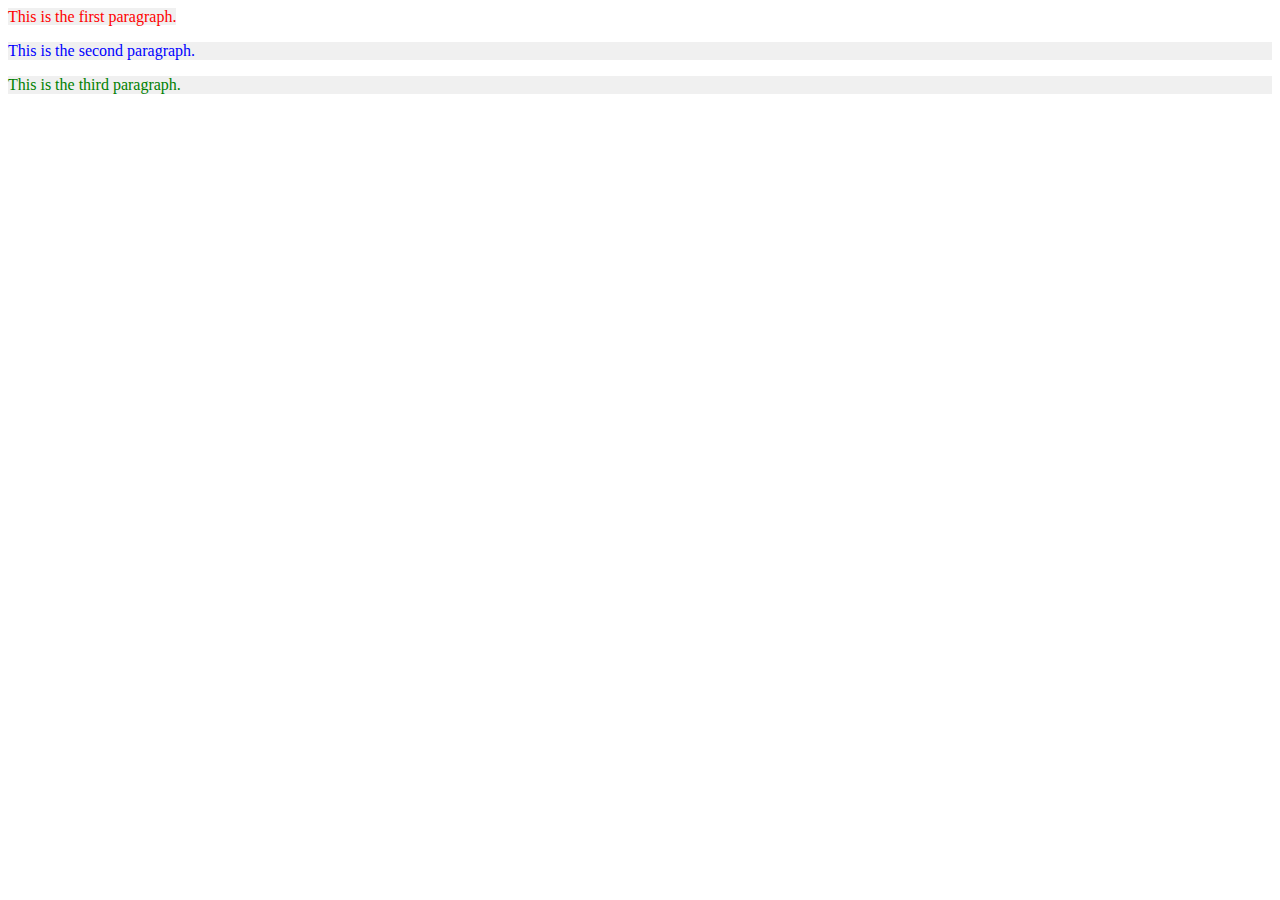
<file: index.html>
<!DOCTYPE html>
<html lang="en">
<head>
    <meta charset="UTF-8">
    <meta name="viewport" content="width=device-width, initial-scale=1.0">
    <title>Three Paragraphs</title>
    <style>
        .second-paragraph {
            display: block;
            color: blue;
        }
        .third-paragraph {
            display: block;
            color: green;
        }
    </style>
</head>
<body>
    <p style="display: inline; color: red;">This is the first paragraph.</p>
    <p class="second-paragraph">This is the second paragraph.</p>
    <p class="third-paragraph">This is the third paragraph.</p>
    <link rel="stylesheet" href="styles.css">
</body>
</html>
</file>
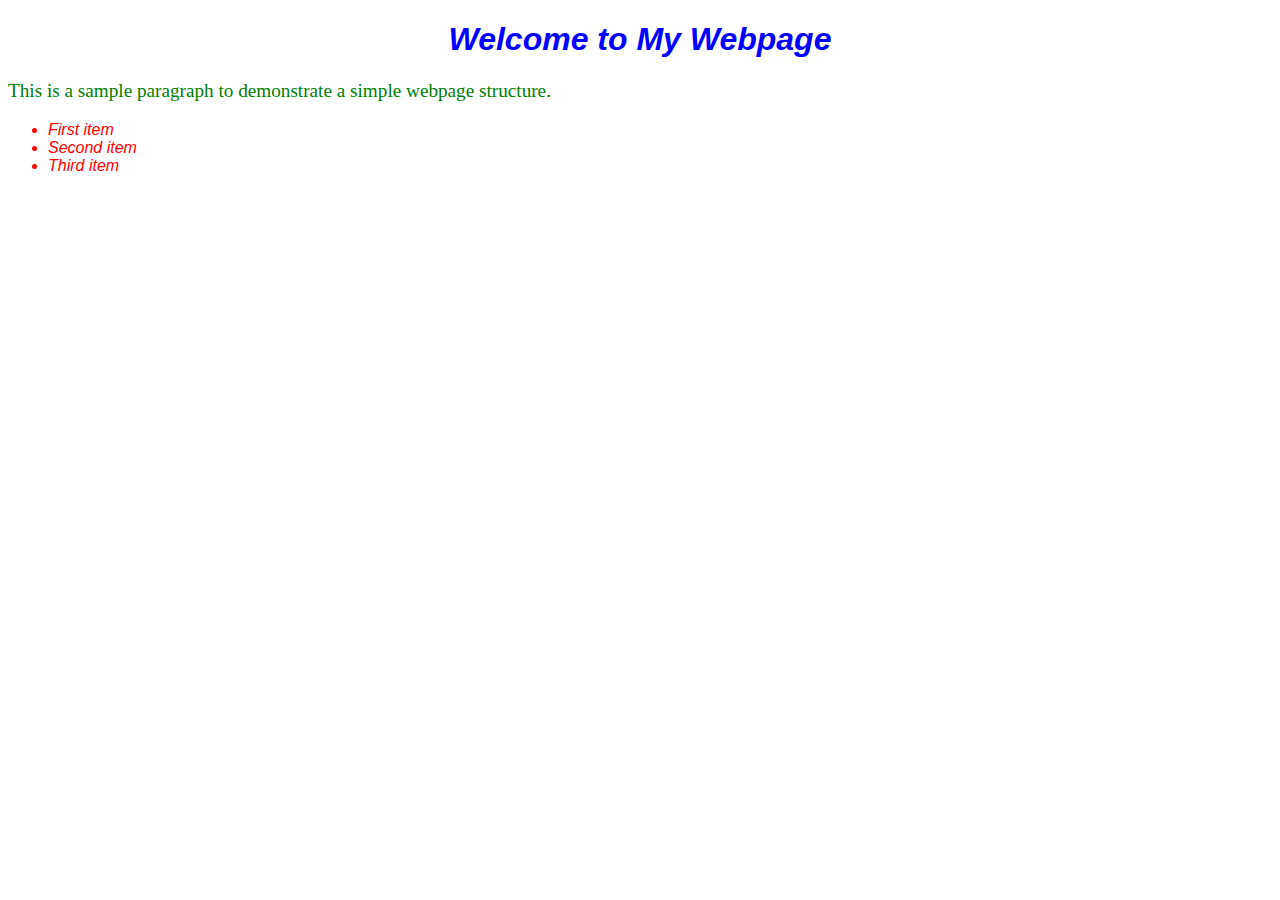
<file: index2.html>
<!DOCTYPE html>
<html lang="en">
<head>
    <meta charset="UTF-8">
    <meta name="viewport" content="width=device-width, initial-scale=1.0">
    <title>Sample Webpage</title>
    <style>
        body {
            font-family: Arial, sans-serif;
        }
        h1 {
            color: blue;
            text-align: center;
            font-size: 2em;
            font-style: italic;
        }
        p {
            color: green;
            text-align: justify;
            font-size: 1.2em;
            font-family: 'Times New Roman', Times, serif;
        }
        ul {
            color: red;
            text-align: left;
            font-size: 1em;
            font-family: Verdana, sans-serif;
        }
        li {
            font-style: oblique;
        }
    </style>
</head>
<body>
    <h1>Welcome to My Webpage</h1>
    <p>This is a sample paragraph to demonstrate a simple webpage structure.</p>
    <ul>
        <li>First item</li>
        <li>Second item</li>
        <li>Third item</li>
    </ul>
</body>
</html>
</file>
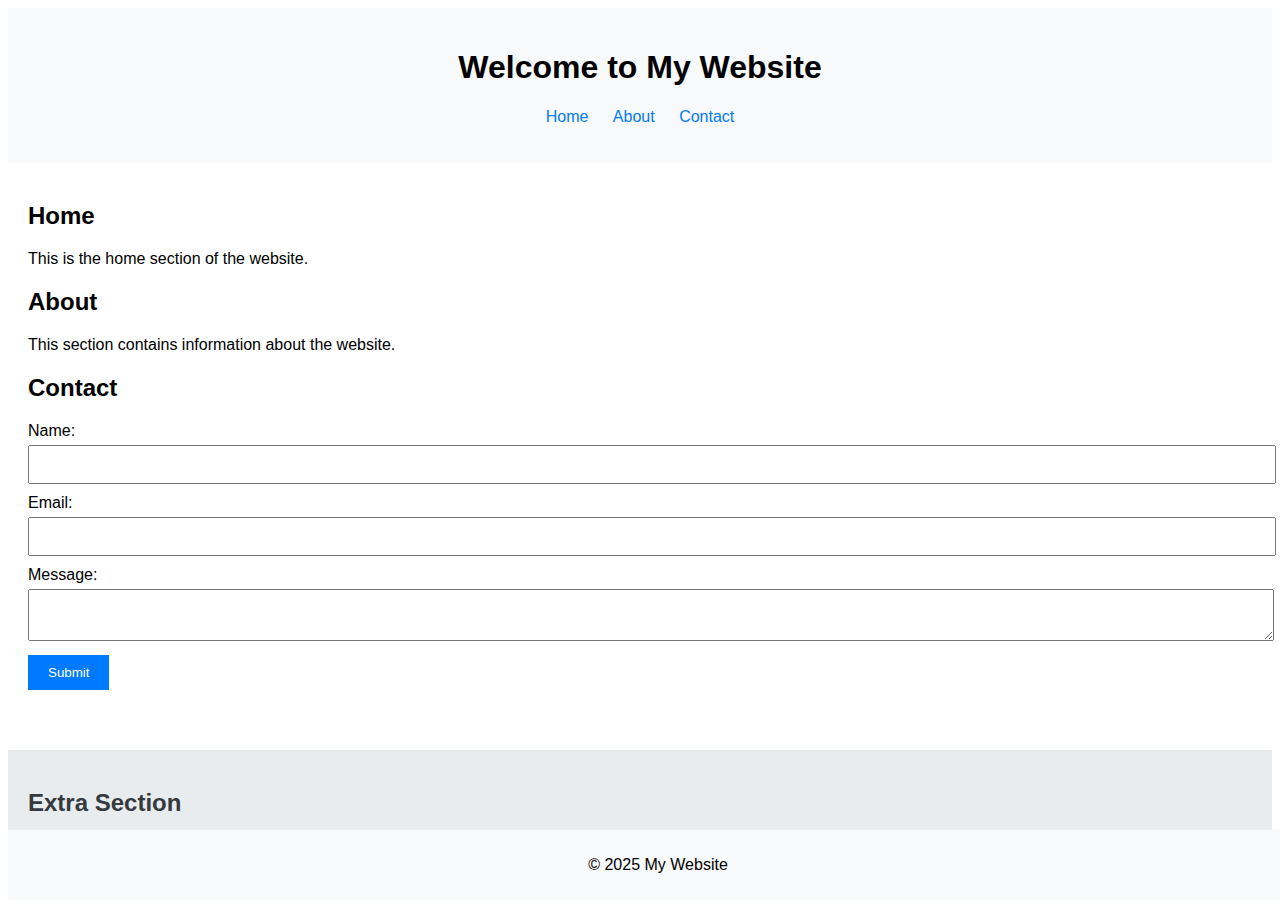
<file: index3.html>
<!DOCTYPE html>
<html lang="en">
<head>
    <meta charset="UTF-8">
    <meta name="viewport" content="width=device-width, initial-scale=1.0">
    <title>Sample HTML Document</title>
</head>
<body>
    <header>
        <h1>Welcome to My Website</h1>
        <nav>
            <ul>
                <li><a href="#home">Home</a></li>
                <li><a href="#about">About</a></li>
                <li><a href="#contact">Contact</a></li>
            </ul>
        </nav>
    </header>
    <main>
        <section id="home">
            <h2>Home</h2>
            <p>This is the home section of the website.</p>
        </section>
        <section id="about">
            <h2>About</h2>
            <p>This section contains information about the website.</p>
        </section>
        <section id="contact">
            <h2>Contact</h2>
            <form>
                <label for="name">Name:</label>
                <input type="text" id="name" name="name">
                <br>
                <label for="email">Email:</label>
                <input type="email" id="email" name="email">
                <br>
                <label for="message">Message:</label>
                <textarea id="message" name="message"></textarea>
                <br>
                <button type="submit">Submit</button>
            </form>
        </section>
    </main>
    <footer>
        <p>&copy; 2025 My Website</p>
    <style>
        body {
            font-family: Arial, sans-serif;
        }

        header {
            background-color: #f8f9fa;
            padding: 20px;
            text-align: center;
        }

        nav ul {
            list-style-type: none;
            padding: 0;
        }

        nav ul li {
            display: inline;
            margin: 0 10px;
        }

        nav ul li a {
            text-decoration: none;
            color: #007bff;
        }

        nav ul li a:hover {
            text-decoration: underline;
        }

        main {
            padding: 20px;
        }

        section {
            margin-bottom: 20px;
        }

        form label {
            display: block;
            margin-top: 10px;
        }

        form input, form textarea {
            width: 100%;
            padding: 10px;
            margin-top: 5px;
        }

        form button {
            margin-top: 10px;
            padding: 10px 20px;
            background-color: #007bff;
            color: white;
            border: none;
            cursor: pointer;
        }

        form button:hover {
            background-color: #0056b3;
        }

        footer {
            background-color: #f8f9fa;
            text-align: center;
            padding: 10px;
            position: fixed;
            width: 100%;
            bottom: 0;
        }

        #extra {
            background-color: #e9ecef;
            padding: 20px;
            margin-top: 20px;
        }

        #extra h2 {
            color: #343a40;
        }

        #extra p {
            color: #6c757d;
        }
    </style>
    </footer>
</body>
</html>
<section id="extra">
    <h2>Extra Section</h2>
    <div>
        <p>This is an additional section with a heading, paragraph, and a division.</p>
    </div>
</section>
</file>
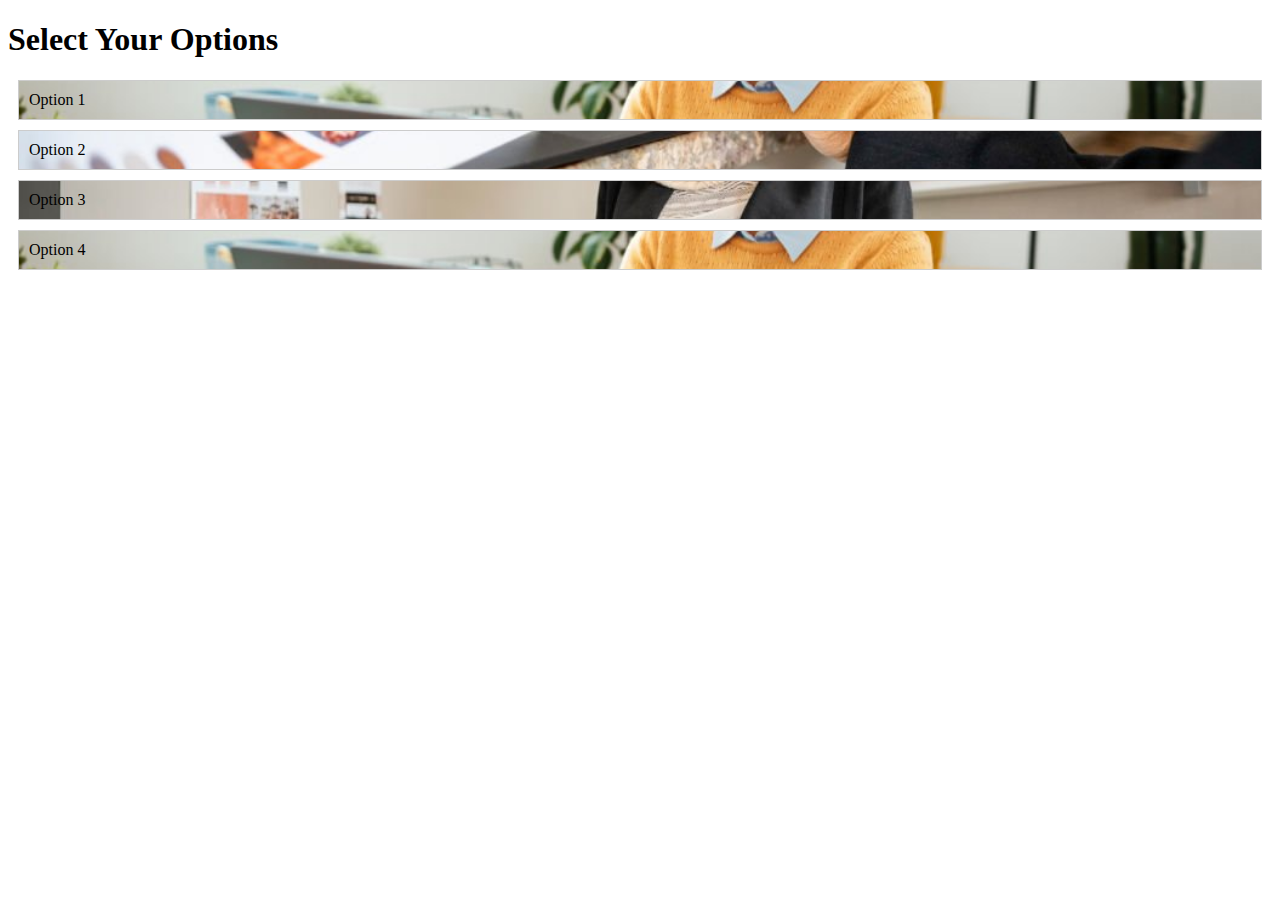
<file: index4.html>
<!DOCTYPE html>
<html lang="en">
<head>
    <meta charset="UTF-8">
    <meta name="viewport" content="width=device-width, initial-scale=1.0">
    <title>Multiple Selection Divs</title>
    <style>
        .selection-div {
            border: 1px solid #ccc;
            padding: 10px;
            margin: 10px;
            cursor: pointer;
        }
        .selected {
            background-color: #f0f0f0;
        }
    </style>
</head>
<body>
    <h1>Select Your Options</h1>
    <div class="selection-div" onclick="toggleSelection(this)">Option 1</div>
    <div class="selection-div" onclick="toggleSelection(this)">Option 2</div>
    <div class="selection-div" onclick="toggleSelection(this)">Option 3</div>
    <div class="selection-div" onclick="toggleSelection(this)">Option 4</div>

    <script>
        function toggleSelection(element) {
            element.classList.toggle('selected');
        }
    </script>
</body>
</html>
<style>
    .selection-div:nth-child(2) {
        background-image: url('./img/img (1).jpg');
        background-repeat: no-repeat;
        background-position: center;
        background-size: cover;
    }
    .selection-div:nth-child(3) {
        background-image: url('./img/img (2).jpg');
        background-repeat: no-repeat;
        background-position: center;
        background-size: cover;
    }
    .selection-div:nth-child(4) {
        background-image: url('./img/img (3).jpg');
        background-repeat: no-repeat;
        background-position: center;
        background-size: cover;
    }
    .selection-div:nth-child(5) {
        background-image: url('./img/img (1).jpg');
        background-repeat: no-repeat;
        background-position: center;
        background-size: cover;
    }
</style>
</file>
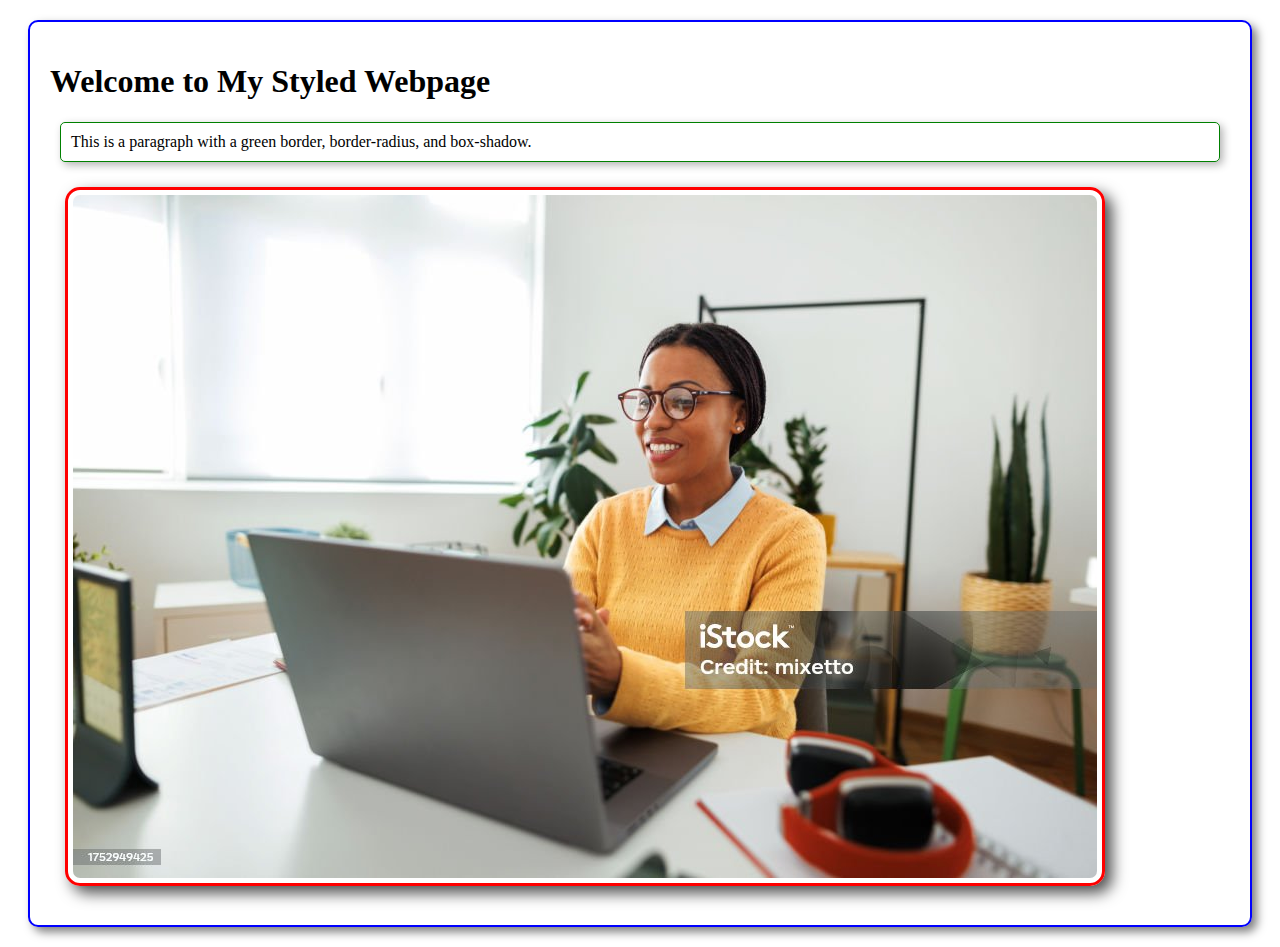
<file: index5.html>
<!DOCTYPE html>
<html lang="en">
<head>
    <meta charset="UTF-8">
    <meta name="viewport" content="width=device-width, initial-scale=1.0">
    <title>Styled Webpage</title>
    <style>
        .styled-div {
            border: 2px solid blue;
            border-radius: 10px;
            box-shadow: 5px 5px 10px rgba(0, 0, 0, 0.5);
            padding: 20px;
            margin: 20px;
        }
        .styled-paragraph {
            border: 1px solid green;
            border-radius: 5px;
            box-shadow: 3px 3px 8px rgba(0, 0, 0, 0.3);
            padding: 10px;
            margin: 10px;
        }
        .styled-image {
            border: 3px solid red;
            border-radius: 15px;
            box-shadow: 7px 7px 15px rgba(0, 0, 0, 0.7);
            padding: 5px;
            margin: 15px;
        }
    </style>
</head>
<body>
    <div class="styled-div">
        <h1>Welcome to My Styled Webpage</h1>
        <p class="styled-paragraph">This is a paragraph with a green border, border-radius, and box-shadow.</p>
        <img src="img/img (1).jpg" alt="Placeholder Image" class="styled-image">
    </div>
</body>
</html>
</file>
<file: styles.css>
p {
    background-color: #f0f0f0;`
    font-size: 18px;
}
</file>
